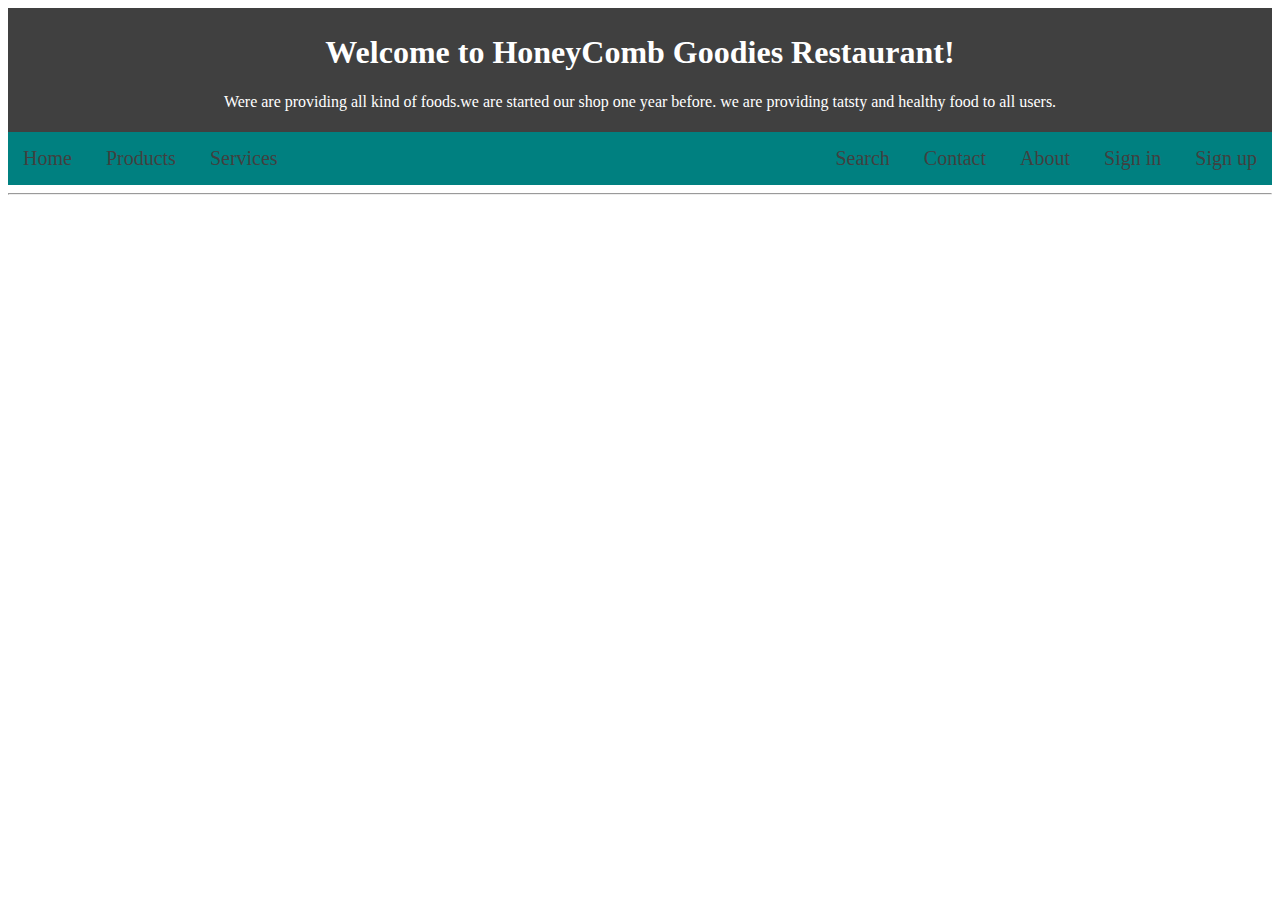
<file: HTML/index.html>
<!DOCTYPE html>
<head>
    <title>
        Honeycomb Gooides
    </title>
    <link rel="stylesheet" href="index.css">
    <header>
      <div id = 'h1'><h1>Welcome to HoneyComb Goodies Restaurant!</h1>  
      <p>Were are providing all kind of foods.we are started our shop one year before. we are providing tatsty and healthy food to all users.</p>
     </header>
</head>
<body>
   <main>
      <section>
            <div class="nav">
            <a href="home">Home</a>
            <ul>
              <li>               
                <a href="produts">Products</a>
                <ul>
                  <li>
                    <a href="fooditems">Food Items</a>
                    <a href="snackitems">Snack Items</a>
                    <a href="dessertitems">Dessert Items</a>
                    <a href="bakingitems">Baking Items</a>
                  </li>
                </ul>
                </li>
            </ul>      
              <ul>
                  <li>
                    <a href="services">Services</a>
                    <ul>
                      <li>
                        <a href="package">Package</a>
                        <a href="deliver">Deliver</a>
                      </li>
                    </ul>
                  </li>
                </ul>
                <div class="topnavright">
                <ul>
                  <li>
                    <a href="search">Search</a>
                    <a href="contact">Contact</a>
                    <a href="about">About</a>
                    <a href="signin">Sign in</a>
                    <a href="signup.html">Sign up</a>
                  </li>
                </ul>
            </div>
            </div>
            <hr>
      </section>
  <article>
  
  </article>
 </main>
</body>

</html>
</file>
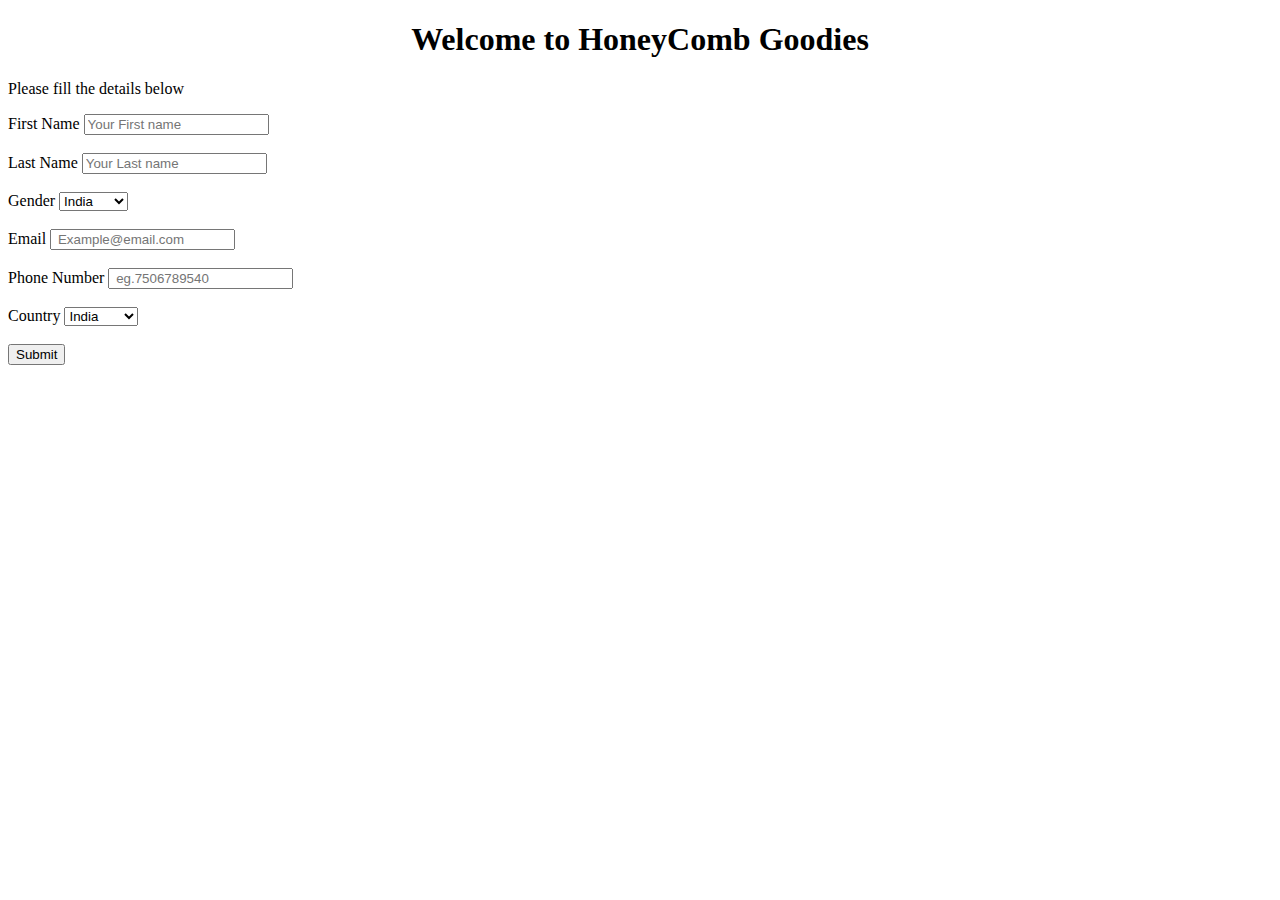
<file: HTML/example.html>
<!DOCTYPE html>
<html>
<head>
<title>Login</title>
</head>
<body>
    <header>
            <h1>
            <center>
                Welcome to HoneyComb Goodies
            </center>
                </h1>
            <p>Please fill the details below</p>
    </header>
    <div>
    <form action="example.html">
    <label for="fname">First Name </label>
    <input type="text" id="fname" name="firstname" placeholder="Your First name"></br></br>
    <label for="lname">Last Name </label>
    <input type="text" id="lname" name="lastname" placeholder="Your Last name"></br></br>
    <label for="gender">Gender</label>
    <select id="gender" name="gender"></br></br>
      <option value="india">India</option>
      <option value="usa">USA</option>
      <option value="canada">Canada</option> </select></br></br>
    <label for="email">Email</label>
    <input type="text" id="email" name="email" placeholder=" Example@email.com"></br></br>
    <label for="pno">Phone Number</label>
    <input type="text" id="pno" name="phone" placeholder=" eg.7506789540"></br></br>
    <label for="country">Country</label>
    <select id="country" name="country"></br></br>
      <option value="india">India</option>
      <option value="usa">USA</option>
      <option value="canada">Canada</option>
      <option value="austrlia">Australia</option>
    </select></br></br>
    <input type="submit" value="Submit">
  </form>
  </div>
</body>
</html>
</file>
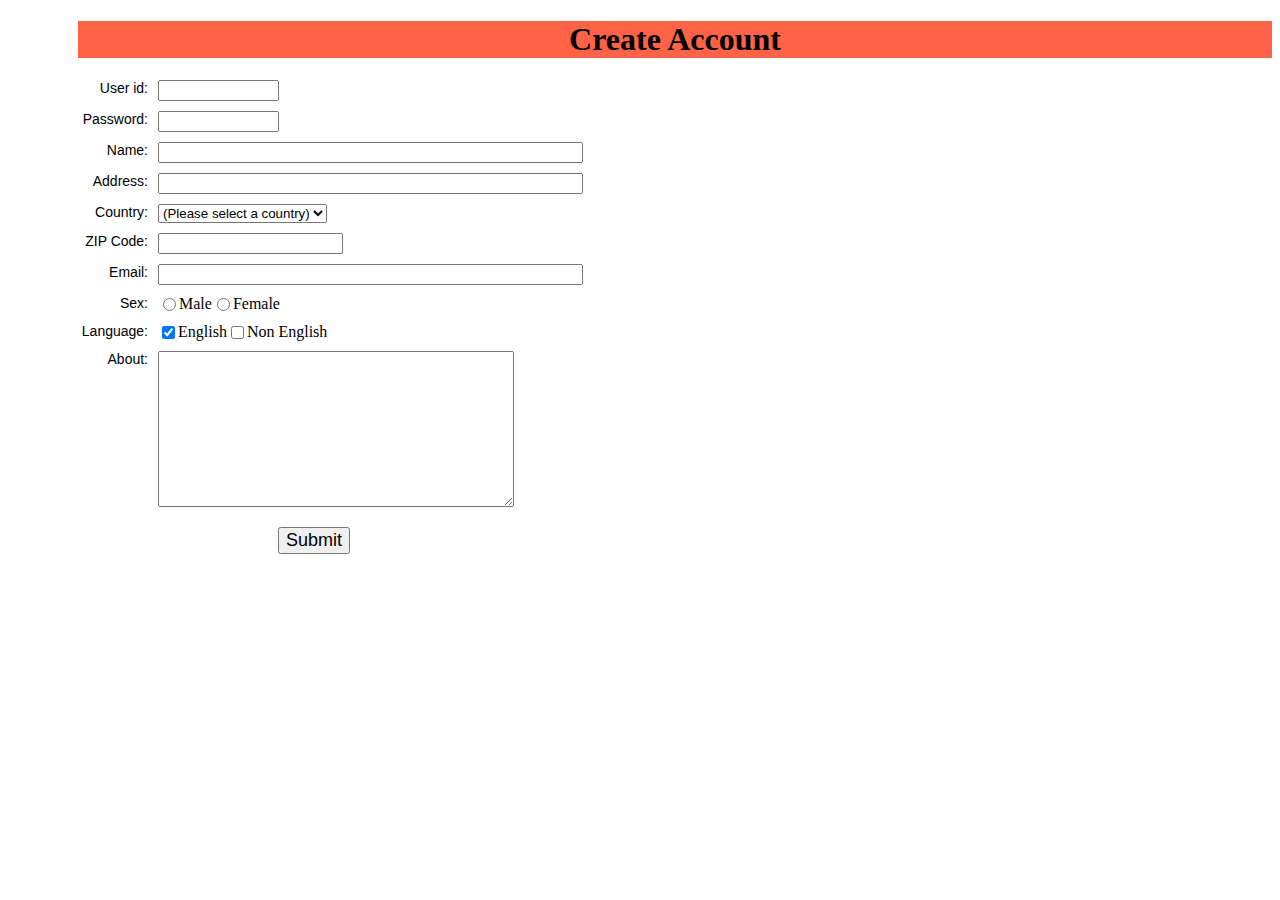
<file: HTML/signup.html>
<!DOCTYPE html>
<html>
<head>

<title>Sign up</title>

<link rel='stylesheet' href='signup.css' type='text/css' />
<script src="signup.js"></script>
</head>
<body>

<h1>Create Account</h1>

<form name='registration' onSubmit="return formValidation();">
<ul>
<li><label for="userid">User id:</label></li>
<li><input type="text" name="userid" size="12" /></li>
<li><label for="passid">Password:</label></li>
<li><input type="password" name="passid" size="12" /></li>
<li><label for="username">Name:</label></li>
<li><input type="text" name="username" size="50" /></li>
<li><label for="address">Address:</label></li>
<li><input type="text" name="address" size="50" /></li>
<li><label for="country">Country:</label></li>
<li><select name="country">
<option selected="" value="Default">(Please select a country)</option>
<option value="AF">Australia</option>
<option value="AL">Canada</option>
<option value="DZ">India</option>
<option value="AS">Russia</option>
<option value="AD">USA</option>
</select></li>
<li><label for="zip">ZIP Code:</label></li>
<li><input type="text" name="zip" /></li>
<li><label for="email">Email:</label></li>
<li><input type="text" name="email" size="50" /></li>
<li><label id="gender">Sex:</label></li>
<li><input type="radio" name="msex" value="Male" /><span>Male</span></li>
<li><input type="radio" name="fsex" value="Female" /><span>Female</span></li>
<li><label>Language:</label></li>
<li><input type="checkbox" name="en" value="en" checked /><span>English</span></li>
<li><input type="checkbox" name="nonen" value="noen" /><span>Non English</span></li>
<li><label for="desc">About:</label></li>
<li><textarea name="desc" id="desc"></textarea></li>
<li><input type="submit" name="submit" value="Submit" /></li>
</ul>
</form>
</body>
</html>
</file>
<file: HTML/index.css>
header
{
	background-color: #404040;
	color:white;
	text-align:center;
	padding:5px;
}
.nav
{
  background-color: teal;
}
div a
{
  text-decoration: none;
  color: #404040;
  font-size: 20px;
  padding: 15px;
  display: inline-block;
}
ul
{
  display: inline;
  margin: 0;
  padding: 0;
}
ul li
{
  display: inline-block;
}
ul li:hover
{
  background: tomato;
}
ul li:hover ul
{
  display: block;
}
ul li ul
{
  position: absolute;
  width: 100px;
  display: none;
}

ul li ul li
{
  background: tomato;
  display: block;
}
ul li ul li a
{
  display: block !important!;
  
}
ul li ul li a:hover
{
  background: cadetblue;
 }
.topnavright
{
  float: right;
}
.topnavright ul li
{
  background-color:teal ;
}
.topnavright ul li :hover
{
  background-color: tomato;
}
label {
  padding: 12px 12px 12px 0;
  display: inline-block;
}
</file>
<file: HTML/signup.css>
h1 {
    text-align: center;
    background-color: tomato;
    margin-left: 70px;
    }
    form li {
    list-style: none;
    margin-bottom: 5px;
    }
    
    form ul li label{
    float: left;
    clear: left;
    width: 100px;
    text-align: right;
    margin-right: 10px;
    font-family:Verdana, Arial, Helvetica, sans-serif;
    font-size:14px;
    }
    
    form ul li input, select, span {
    float: left;
    margin-bottom: 10px;
    }
    
    form textarea {
    float: left;
    width: 350px;
    height: 150px;
    }
    
    [type="submit"] {
    clear: left;
    margin: 20px 0 0 230px;
    font-size:18px
    }
    
    p {
    margin-left: 70px;
    font-weight: bold;
    }
</file>
